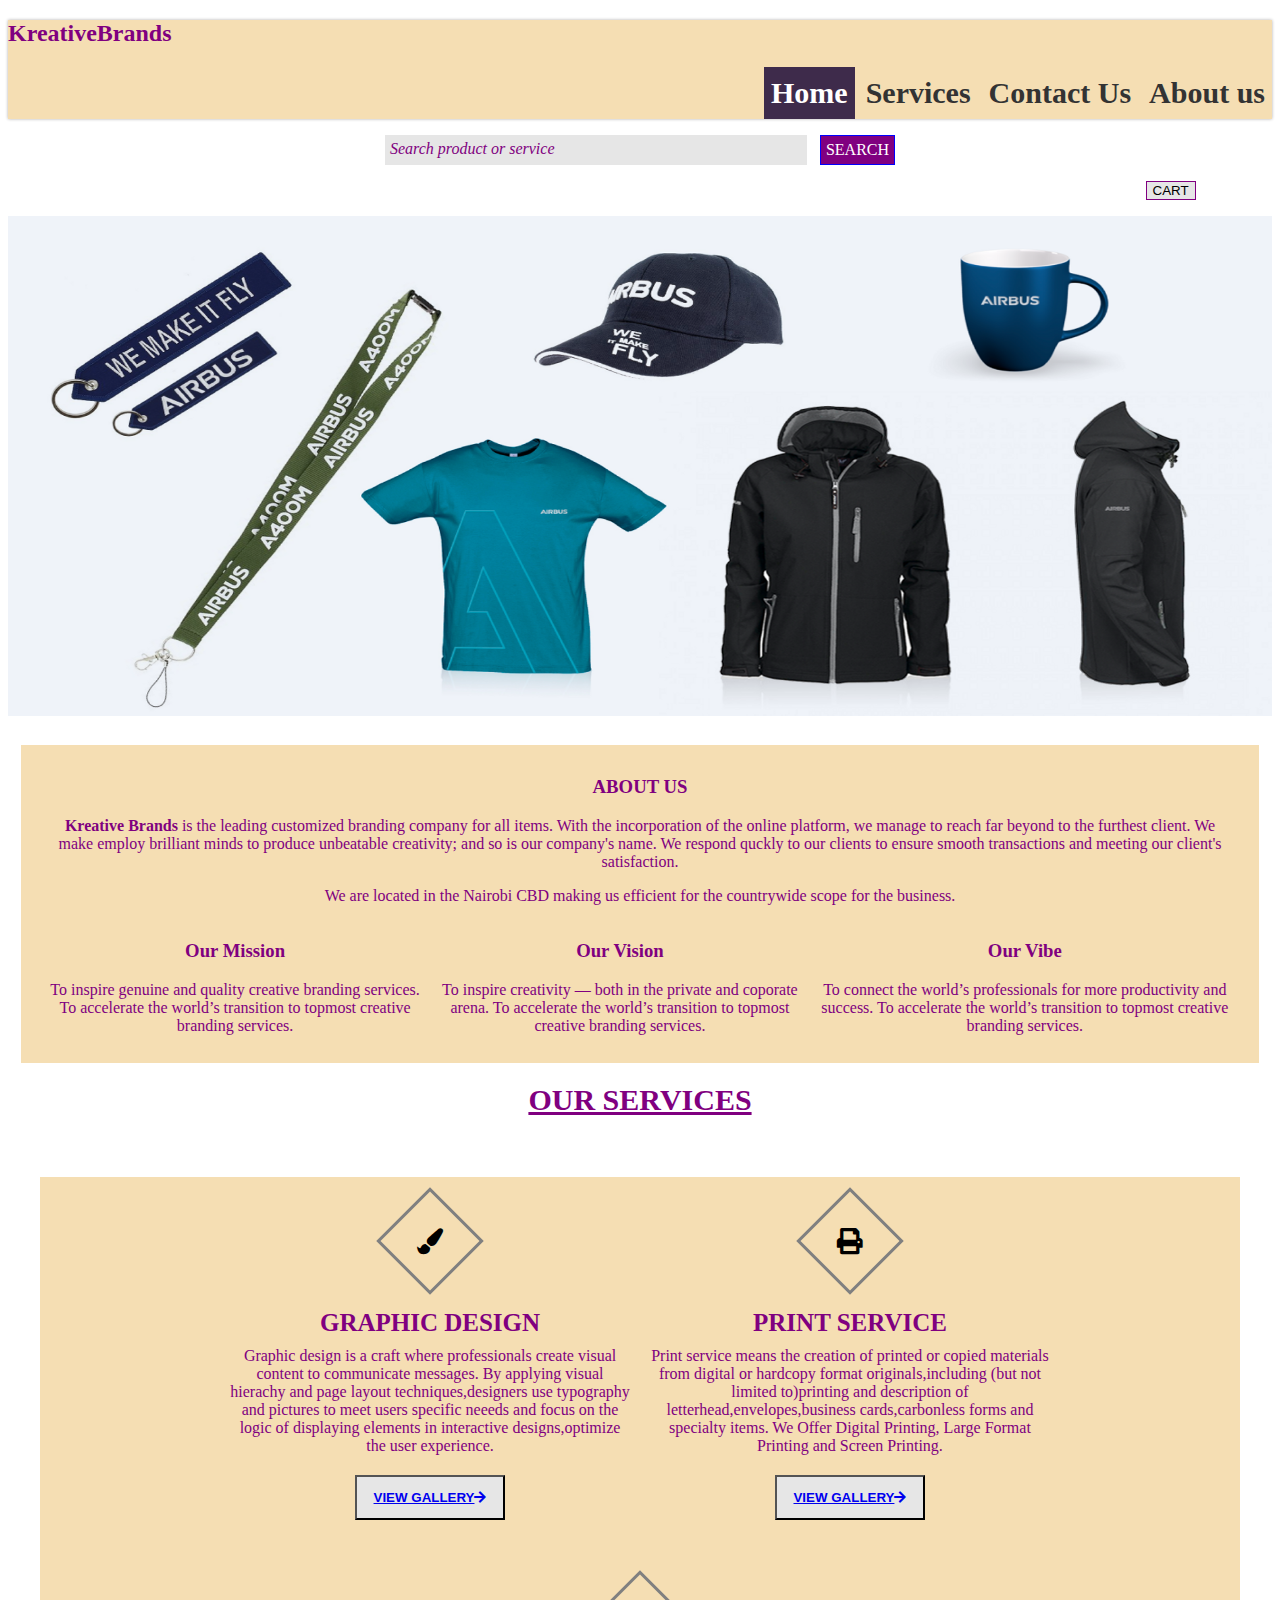
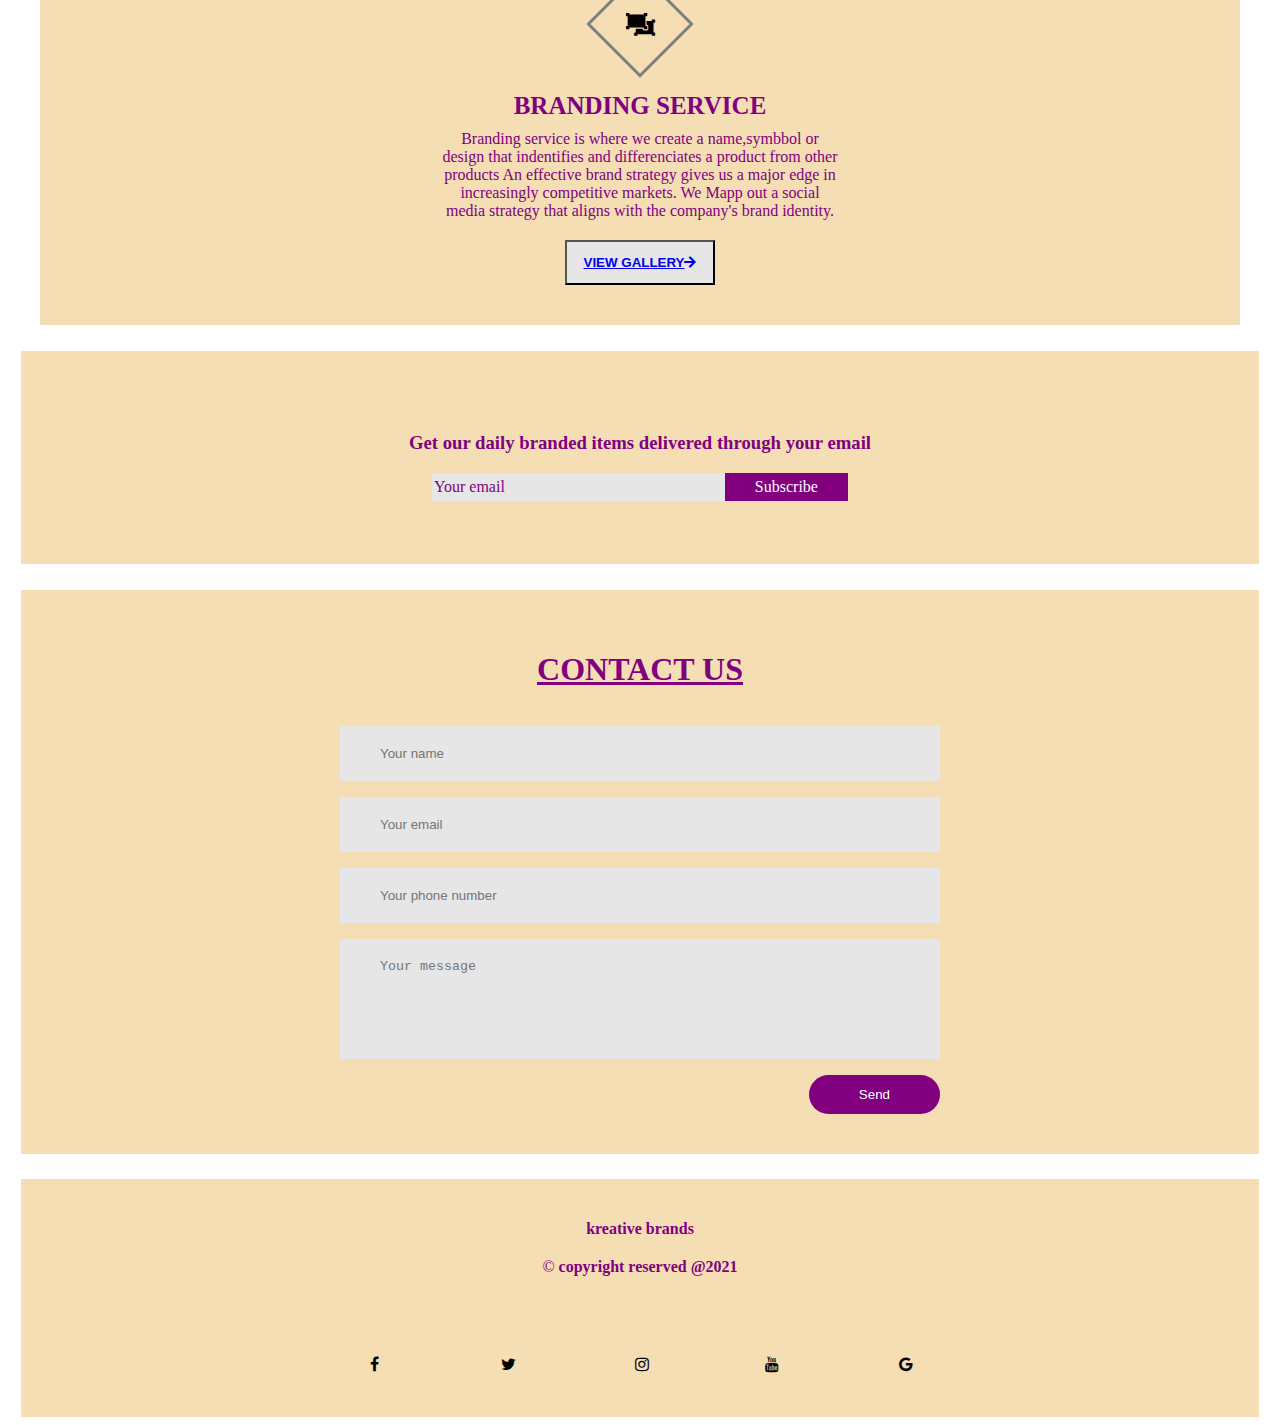
<file: index.html>
<!DOCTYPE html>
<html>
    <head>
        <meta charset="utf-8">
        <meta name="viewport" content="width=device-width">
        <link rel="stylesheet" type="text/css" href="index.css">
        <meta charset="UTF-8">
        <link rel="stylesheet" href="https://use.fontawesome.com/releases/v5.7.2/css/all.css">
        <link rel="stylesheet" href="https://cdnjs.cloudflare.com/ajax/libs/font-awesome/4.7.0/css/font-awesome.min.css">
        <script src="index.js" type="text/javascript"></script>
        <title>Kreative Brands</title>
    </head>
    <body>
        <!-- navigation bar -->
        <div class="navbar navbar-inverse navbar-fixed-top">
            <div class="topNav">
                <div class="container">
                    <div class="alignL">
                        <h2 id="name1">KreativeBrands</h2>
                    </div>
                    <div class="alignR">
                        
                        <a class="active" href=""> <span class="icon-home"></span> Home</a> 
                        <a href="#services-section"><span class="icon-user"></span> Services</a> 
                        <a href="#social"><span class="icon-edit"></span> Contact Us</a> 
                        <a href="#about"><span class="icon-envelope"></span>About us</a>
                    </div>
                </div>
            </div>
        </div>
        <div id="searchbar">
            <p id="search"><em>Search product or service</em></p>
            <p id="search-button">SEARCH</p>
        </div>
        <div id="cart">
            <button onclick="myFunction()">CART</button>
            <p id="orders"></p>
        </div>
       
        <div id="homepage">
            <img src="images/home1.png" width="100%" height="500px">
        </div>

        <!-- about -->
        <div id="about">
            <h3 id="about-header">ABOUT US</h3>
            <p class="about-explanation"><strong>Kreative Brands</strong> is the leading customized branding company for all items. With the incorporation of the online platform, we manage to reach far beyond to the furthest client. We make employ brilliant minds to produce unbeatable creativity; and so is our company's name. We respond quckly to our clients to ensure smooth transactions and meeting our client's satisfaction.</p>
            <p class="about-explanation">We are located in the Nairobi CBD making us efficient for the countrywide scope for the business.</p>
            <div id="more">
                <div id="mission">
                    <h3>Our Mission</h3>
                    <p>To inspire genuine and quality creative branding services. To accelerate the world’s transition to topmost creative branding services.</p>
                </div>
                <div id="vision">
                    <h3>Our Vision</h3>
                    <p>To inspire creativity — both in the private and coporate arena. To accelerate the world’s transition to topmost creative branding services.</p>
                </div>
                <div id="mission">
                    <h3>Our Vibe</h3>
                    <p>To connect the world’s professionals for more productivity and success. To accelerate the world’s transition to topmost creative branding services.</p>
                </div>
            </div>
        </div> 
        
        <!-- services -->
        <div id="services-section">
            <div class="inner-width">
                <h1 class="section-title"> Our Services</h1>
                <div id="service-background">
                    <div class="services-container">
                    
                        <div class="service-box">
                            <div class="service-icon">
                                 <i class="fas fa-paint-brush"></i> 
                               
                            </div>
           
                            <div class="service-title">Graphic design</div>
                            <div class="service-desc"> Graphic design is a craft where professionals create visual content to communicate messages.
                                                      By applying visual hierachy and page layout techniques,designers use typography and pictures to meet users specific neeeds and focus on the logic 
                                                      of displaying elements in interactive designs,optimize the user experience.</div>
                           <button id="gallery">
                               <a href="./images/graphic design.jpg">VIEW GALLERY<i id="arrow-2" class="fas fa-arrow-right"></i></a>
                           </button >                        
                        </div>
                        <div class="service-box">
                            <div class="service-icon">
                                <i class="fas fa-print"></i>
                            </div>
            
                            <div class="service-title">Print Service</div>
                            <div class="service-desc">Print service means the creation of printed or copied materials from digital or hardcopy format originals,including
                                                      (but not limited to)printing and description of letterhead,envelopes,business cards,carbonless forms and specialty items.
                                                      We Offer Digital Printing, Large Format Printing and Screen Printing.
            
                            </div>
                            <button id="gallery">
                                <a href="./images/printing.jpg"> VIEW GALLERY<i id="arrow-2" class="fas fa-arrow-right"></i>
                                </a>
                            </button>
                         
                       </div>
            
                       <div class="service-box">
                        <div class="service-icon">
                            <i class="fas fa-object-ungroup"></i>
                    
                        </div>
            
                        <div class="service-title">Branding service</div>
                           <div class="service-desc"> Branding service is where we create a name,symbbol or design that indentifies and differenciates a product from other products
                                                   An effective brand strategy gives us a major edge in increasingly competitive markets.
                                                    We Mapp out a social media strategy that aligns with the company's brand identity.  
                            </div>
                            <button id="gallery">
                                <a href="./images/branding.jpg"> VIEW GALLERY<i id="arrow-2" class="fas fa-arrow-right"></i></a>
                               </button>
                        </div>
                    </div>
                </div>
            </div>
        </div> 

        <!-- subscribing -->
        <div id="email">
            <h3>Get our daily branded items delivered through your email</h3>
            <div id="oneline">
                <div id="email-in">Your email</div>
                <div id="subscribe">Subscribe</div>
            </div>
        </div>
        <!-- contacts -->
        <div class="contact-section">
            <h1>CONTACT US</h1>
            <form class="contact-form" action="index.html" method="post">
                <input type="text" class="contact-form-text" placeholder="Your name">
                <input type="email" class="contact-form-text" placeholder="Your email">
                <input type="text" class="contact-form-text" placeholder="Your phone number">
                <textarea class="contact-form-text" placeholder="Your message"></textarea> </textarea>
                <input type="submit" class="contact-form-btn" value="Send"> 
            </form>
        </div>
        
        <!-- footer -->
        <div class="footer">
            <p><strong>kreative brands</strong></p>
            <p>&copy; <strong>copyright reserved @2021</p>
            </strong>
            <div id="social">
    
               <a href="#" class="fa fa-facebook"></a>
               <a href="#" class="fa fa-twitter"></a>
               <a href="#" class="fa fa-instagram"</a>
               <a href="#" class="fa fa-youtube"></a>
               <a href="#" class="fa fa-google"></a>
    
            </div>
        </div>
        <script src="index.js" type="text/javascript"></script>
    </body>
</html>
</file>
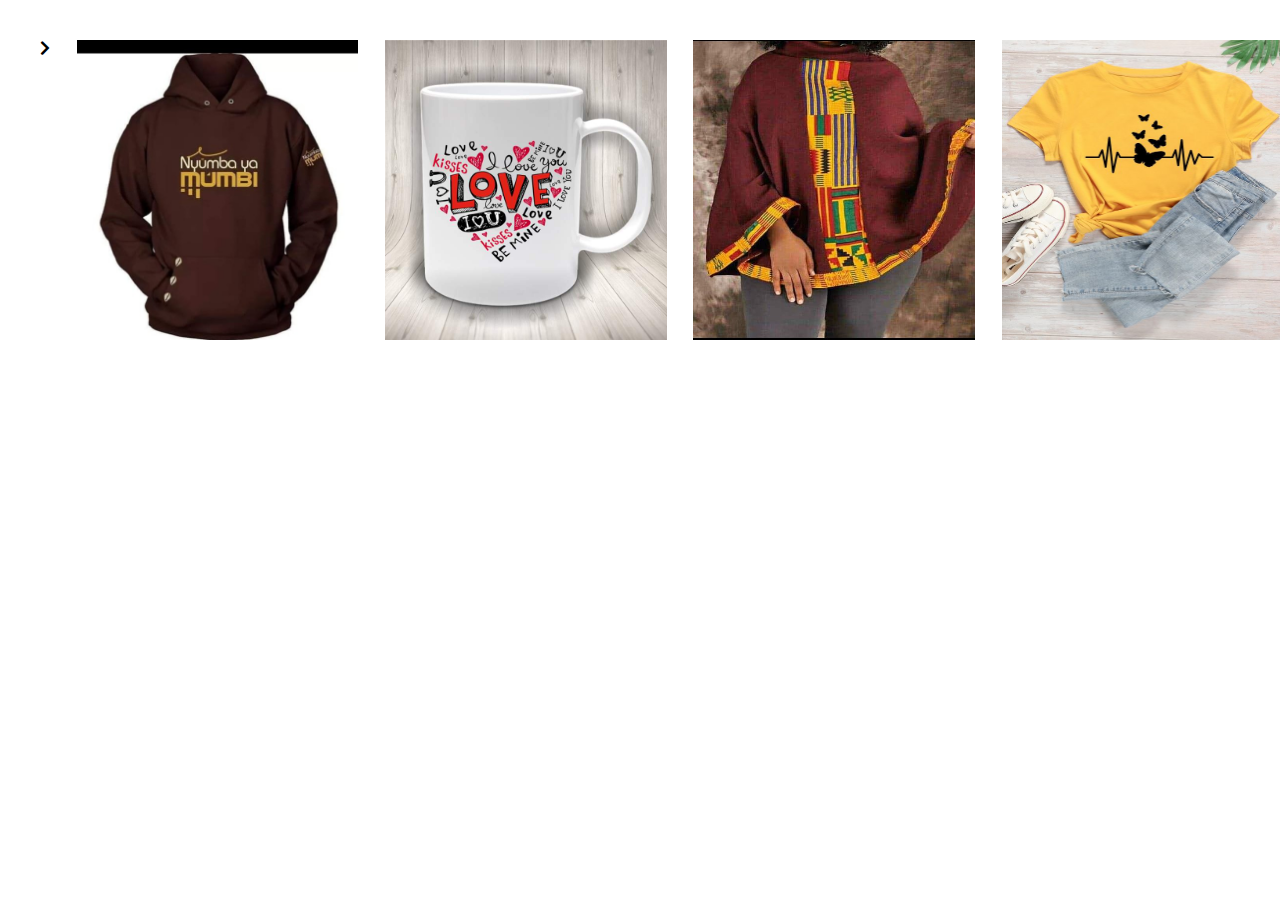
<file: images.html>
<!DOCTYPE html>
      <html lang="en">
      <head>
          <meta charset="UTF-8">
          <meta http-equiv="X-UA-Compatible" content="IE=edge">
          <meta name="viewport" content="width=device-width, initial-scale=1.0">
          <title>Kreative</title>
          <link rel="stylesheet" href="https://use.fontawesome.com/releases/v5.7.2/css/all.css">
          <link rel="stylesheet" href="images.css">
      </head>
      <body>

                  <div class="bg-image"></div>

          
              
        

          <div class="images">

            <i class="fas fa-chevron-right"></i>


              <img class="logo" src="images/IMG-20210504-WA0009.jpg">
              <img class="logo" src="images/IMG-20210504-WA0008.jpg">
              <img class="logo" src="images/IMG-20210504-WA0011.jpg">
              <img class="logo" src="images/IMG-20210504-WA0013.jpg">

              <i class="fas fa-chevron-left"></i>
          </div>
          <div></div>

            
              

          </div>



        
    </body>
    </html>
</file>
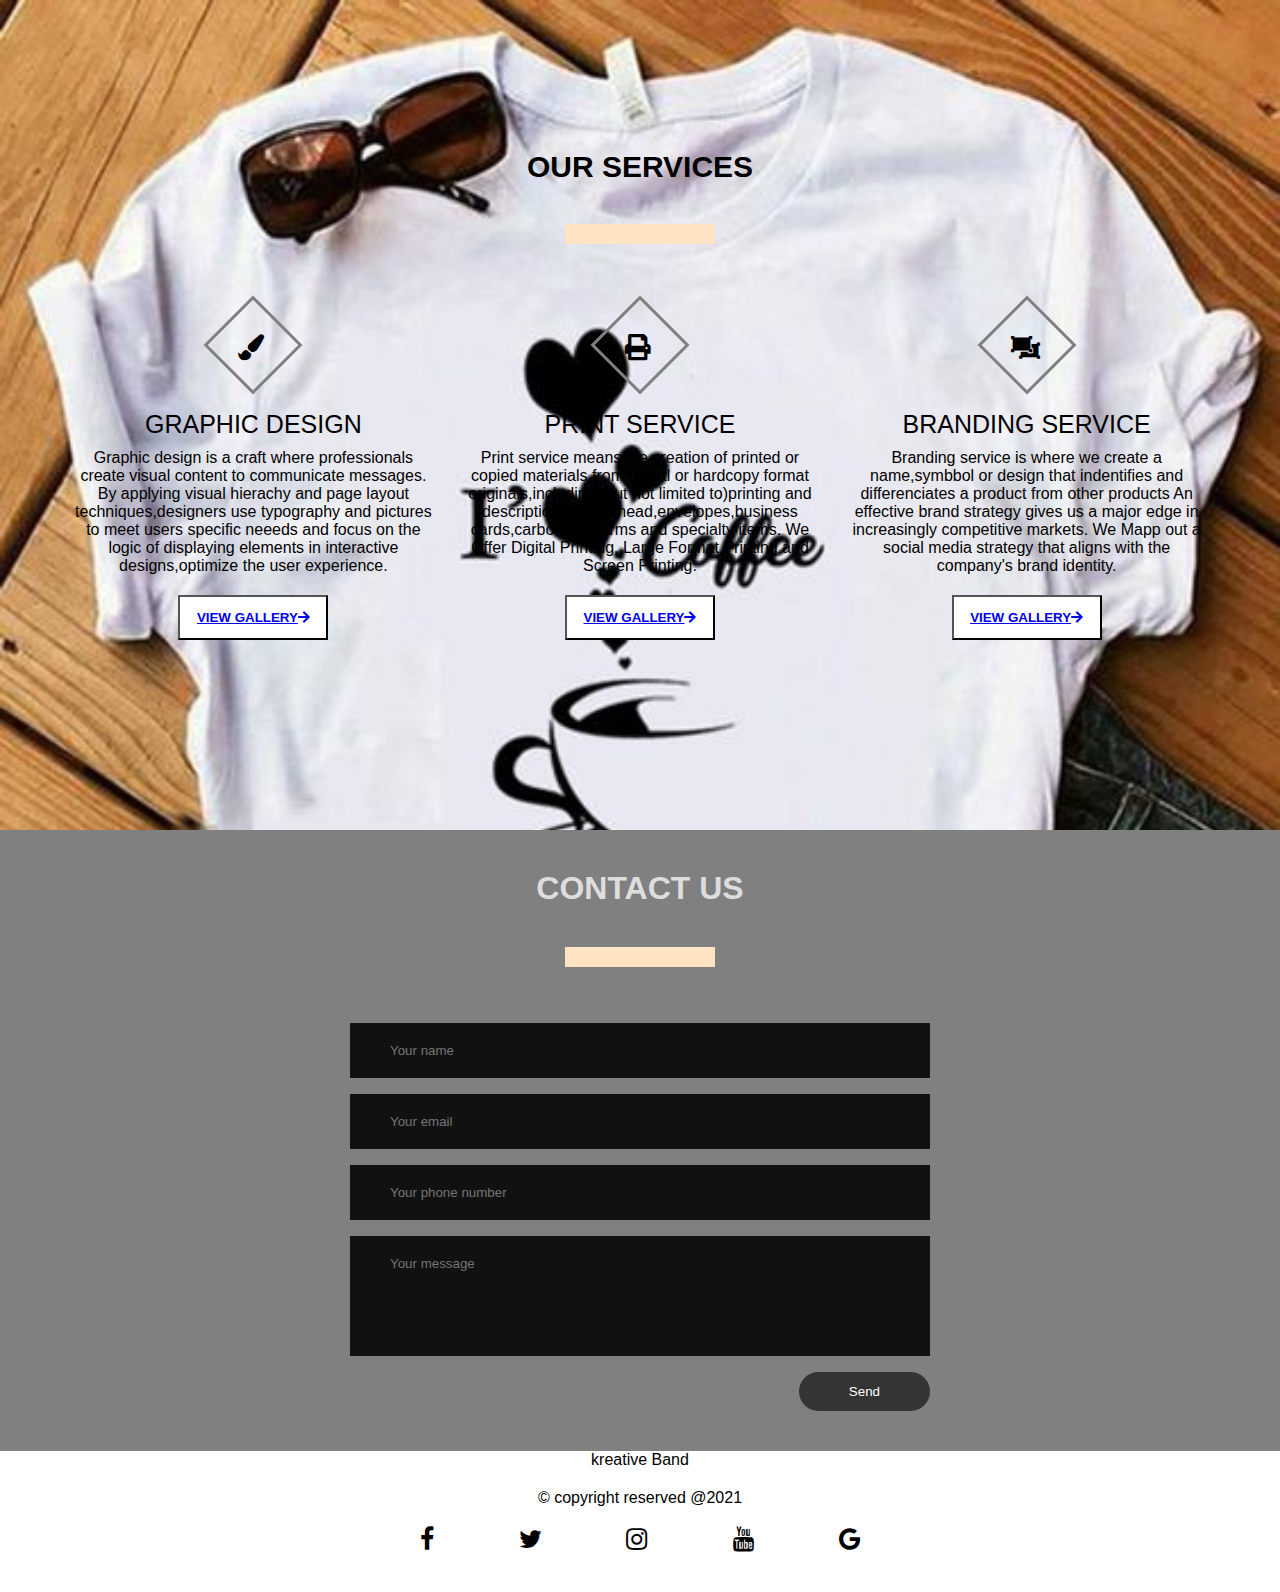
<file: services.html>
<!DOCTYPE html>
<html lang="en">
<head>
    <meta charset="UTF-8">
    <meta http-equiv="X-UA-Compatible" content="IE=edge">
    <meta name="viewport" content="width=device-width, initial-scale=1.0">
    <title>Kreative Band </title>
    <link rel="stylesheet" href="https://use.fontawesome.com/releases/v5.7.2/css/all.css">
    <link rel="stylesheet" href="https://cdnjs.cloudflare.com/ajax/libs/font-awesome/4.7.0/css/font-awesome.min.css">

    <link rel="stylesheet" href="services.css">

</head>
<body>
    <div class="services-section">
        <div class="inner-width">
            <h1 class="section-title"> Our Services</h1>
            <div class="border"></div>
            <div class="services-container">
                
                <div class="service-box">
                    <div class="service-icon">
                         <i class="fas fa-paint-brush"></i> 
                       
                    </div>
   
                    <div class="service-title">Graphic design</div>
                    <div class="service-desc"> Graphic design is a craft where professionals create visual content to communicate messages.
                                              By applying visual hierachy and page layout techniques,designers use typography and pictures to meet users specific neeeds and focus on the logic 
                                              of displaying elements in interactive designs,optimize the user experience.</div>
                   <button id="gallery">
                       <a href="./images/graphic design.jpg">VIEW GALLERY<i id="arrow-2" class="fas fa-arrow-right"></i></a>
                   </button >                        
                </div>
                <div class="service-box">
                    <div class="service-icon">
                        <i class="fas fa-print"></i>
                    </div>
    
                    <div class="service-title">Print Service</div>
                    <div class="service-desc">Print service means the creation of printed or copied materials from digital or hardcopy format originals,including
                                              (but not limited to)printing and description of letterhead,envelopes,business cards,carbonless forms and specialty items.
                                              We Offer Digital Printing, Large Format Printing and Screen Printing.
    
                    </div>
                    <button id="gallery">
                        <a href="./images/printing.jpg"> VIEW GALLERY<i id="arrow-2" class="fas fa-arrow-right"></i>
                        </a>
                    </button>
                 
               </div>
    
               <div class="service-box">
                <div class="service-icon">
                    <i class="fas fa-object-ungroup"></i>
            
                </div>
    
                <div class="service-title">Branding service</div>
                   <div class="service-desc"> Branding service is where we create a name,symbbol or design that indentifies and differenciates a product from other products
                                           An effective brand strategy gives us a major edge in increasingly competitive markets.
                                            We Mapp out a social media strategy that aligns with the company's brand identity.  
                    </div>
                    <button id="gallery">
                        <a href="./images/branding.jpg"> VIEW GALLERY<i id="arrow-2" class="fas fa-arrow-right"></i></a>
                       </button>
                </div>
            </div>
        </div>
    </div> 

    <div class="contact-section">
        <h1>CONTACT US</h1>
        <div class="border"></div>
        <form class="contact-form" action="index.html" method="post">
            <input type="text" class="contact-form-text" placeholder="Your name">
            <input type="email" class="contact-form-text" placeholder="Your email">
            <input type="text" class="contact-form-text" placeholder="Your phone number">
            <textarea class="contact-form-text" placeholder="Your message"></textarea> </textarea>
            <input type="submit" class="contact-form-btn" value="Send"> 
        </form>
    </div>

    <div class="footer">
        <p>kreative Band </p>
        <p>&copy; copyright reserved @2021</p>
       
        <div class="social">

           <a href="#" class="fa fa-facebook"></a>
           <a href="#" class="fa fa-twitter"></a>
           <a href="#" class="fa fa-instagram"</a>
           <a href="#" class="fa fa-youtube"></a>
           <a href="#" class="fa fa-google"></a>

        </div>
    </div> 

    
    
    
</body>
</html>
</file>
<file: index.css>
body{
  color: purple;
}
.topNav{padding: 0;
  background: wheat;
  box-shadow: 0 0 3px #B1AFAF;}
.topNav a{color:#333; 
  font-size: 30px; font-weight:bold;
   display:inline-block;  
   padding:9px 7px;
  text-decoration: none;
  }
.topNav a:hover, .topNav a.active{
color:#fff; background:#3e2b4b; text-decoration:none
}

.alignR{
text-align: right;
}

#searchbar{
display: flex;
flex-direction: row;
justify-content: center;
}

#search{
  padding: 5px 20% 5px 5px;
  color: purple;
  background-color: rgb(230, 230, 230);
}
#search:hover{
  background: none;
  border: 2px solid purple;
}
#search-button{
  padding: 5px 5px 5px 5px; 
  border: 1px solid blue;
  margin-left: 1%;
  background-color: purple;
  color: white;
}
#search-button{
  cursor: pointer;
}
#cart{
width: 10%;
float: right;
}
#cart>button{
  border: 1px solid purple;
  background-color: rgb(230, 230, 230);
}

#service-background{
  background-image: url("images/brand.gif");
}
.services-section{
  background-attachment: fixed;
  background-size:cover;
  padding: 150px 0; 
  text-align: center;
  margin: 0;
  padding: 0;
  font-family: sans-serif;
}
.inner-width{
 width: 100%;
 max-width: 1200px;
 margin: auto;
 padding: 0 20px;
 overflow: hidden;

}
.section-title{
 text-align: center;
 text-transform: uppercase;
 font-size: 30px;
  text-decoration-line: underline;
}
.border{
 width: 360px;
 height: 4px;
 background: #82ccdd;
 margin: 40px auto;


}
#gallery{
 margin-bottom: 30px;
 justify-content: center;
 align-items: center;
 color: purple;
 background-color: rgb(230, 230, 230);
 text-decoration: none;
 height: 45px;
 width: 150px;
 margin-top: 20px;
 
 font-weight: 700;

}

#about{
background-color: wheat;
margin-top: 2%; margin-left: 1%; margin-right: 1%;
text-align: center;
padding: 1% 2% 1% 2%;
}
#more{
display: flex;
flex-direction: row;
justify-content: space-around;
}

.services-container{
 display: flex;
 flex-wrap: wrap;
 justify-content: center;
 background-color: wheat;
 margin-top: 5%;

}
.service-box{
 max-width: 33.33% ;
 padding: 10px;
 text-align: center;
 color: black;
 cursor: pointer;
}

.service-icon{
 display: inline-block;
 width: 70px;
 height: 70px;
 border: 3px solid grey;
 color: black;
 transform: rotate(45deg);
 margin-bottom: 30px;
 margin-top: 16px;
 transition: 0.3s linear;

}
.service-icon i{
 line-height: 70px;
 transform: rotate(-45deg);
 font-size: 26px;

}
.service-box:hover  .service-icon{
 background: purple;
 color: #ddd;
}
.service-title{
 font-size: 25px;
 text-transform: uppercase;
 margin-bottom: 10px;
 color: purple;
 font-weight: bold;
 

}
.service-title:hover{
 color: #82ccdd; 

}
.service-desc{
 color: purple;
}

#email{
  background-color: wheat;
  padding-bottom: 5%; padding-top: 5%;
  margin-top: 2%;
  margin-left: 1%;margin-right: 1%;
}
#email>h3{
  text-align: center;
  color: purple;
  
}
#oneline{
  display: flex;
  flex-direction: row;
  justify-content: center;
}
#email-in{
  text-align: left;
  padding: 5px 220px 5px 2px;
  color: purple;
  background-color: rgb(230, 230, 230);
}
#email-in:hover{
  background: none;
  border: 2px solid purple;
}
#subscribe{
  padding: 5px 30px 5px 30px;
  background-color: purple;
  color: white;

}

.contact-section{
  background: wheat;
  background-size: cover;
  padding: 40px 0;
  color: purple;
  margin-top: 5%; margin-top: 2%; margin-left: 1%; margin-right: 1%;
}

.contact-section h1{
  text-align: center;
  text-decoration-line: underline;

}
.border{
  width: 150px;
  height: 20px;
  background: bisque;
 

}
.contact-form{
  max-width: 600px;
  margin: auto;
  padding: 0 10px;
  overflow: hidden;
}
.contact-form-text{
  display: block;
  width: 100%;
  box-sizing: border-box;
  margin: 16px 0;
  border: 0;
  background-color: rgb(230, 230, 230);
  color: purple;
  padding: 20px 40px;
  outline: none;
  transition: 0.5s;
}
.contact-form-text:hover{
  background: none;
  border: 2px solid purple;
}
textarea.contact-form-text{
  resize: none;
  height: 120px;
}
.contact-form-btn{
  float: right;
  border: 0;
  background: purple;
  color: white;
  padding: 12px 50px;
  border-radius: 20px;
  cursor: pointer;
}

.contact-form-btn:hover{
  background: blue;
}

.fa {
  padding: 20px;
  font-size: 25px;
  width: 50px;
  text-align: center;
  text-decoration: none;
  color: black;
  display: inline;
  padding: 40px;
  margin-top: 20px;

}


.fa:hover {
  color: blue;
}
.footer{
  border-top: 0px solid black;
  text-align: center;
  padding-bottom: 5px;
  box-sizing: border-box;
  background-color: wheat;
  color: purple;
  margin-top: 2%;
  padding-top: 2%;
  margin-left: 1%; margin-right: 1%;
}
.footer p{
margin-bottom: 20px;
}
</file>
<file: images.css>
body{
    margin: 40px;
} 


.images{
display: flex;
justify-content: space-between;
width: 100vw;
height: 25%;
margin-top: 2%;
}

.logo{
height: 300px;
width: 22%;
}

.images{
    display: flex;
    justify-content: space-between;
    width: 100vw;
    height: 25%;
    margin-top: 2%;

}
</file>
<file: services.css>
*{
    margin: 0;
    padding: 0;
    font-family: sans-serif;
    box-sizing: border-box;
}

.services-section{
   background: url(./images/background.jpg); 
   background-attachment: fixed;
   background-size:cover;
   padding: 150px 0; 
   text-align: center;
}
.topNav{padding: 0;
    background: #679bb3;
    box-shadow: 0 0 3px #B1AFAF;
    width: 100%;
  }
.topNav a{color:#333; 
    font-size: 30px; font-weight:bold;
     display:inline-block;  
     padding:9px 7px;
    text-decoration: none;
    }
.topNav a:hover, .topNav a.active{color:#fff;
   background:#3e2b4b; 
   text-decoration:none;
  
  }

.alignR{text-align: left;}
slideshow-container {
    max-width: 1000px;
    position: relative;
    margin: auto;
  }
.inner-width{
    width: 100%;
    max-width: 1200px;
    margin: auto;
    padding: 0 20px;
    overflow: hidden;

}
.section-title{
    text-align: center;
    color: black;
    text-transform: uppercase;
    font-size: 30px;

}
.border{
    width: 150px;
    height: 4px;
    background: #82ccdd;
    margin: 40px auto;


}
#gallery{
    margin-bottom: 30px;
    
    
    justify-content: center;
    align-items: center;
    color: #F15A29;
    background-color: white;
    
    height: 45px;
    width: 150px;
    margin-top: 20px;
    
    font-weight: 700;

}


.services-container{
    display: flex;
    flex-wrap: wrap;
    justify-content: center;

}
.service-box{
    max-width: 33.33% ;
    padding: 10px;
    text-align: center;
    color: black;
    cursor: pointer;
}

.service-icon{
    display: inline-block;
    width: 70px;
    height: 70px;
    border: 3px solid grey;
    color: black;
    transform: rotate(45deg);
    margin-bottom: 30px;
    margin-top: 16px;
    transition: 0.3s linear;

}
.service-icon i{
    line-height: 70px;
    transform: rotate(-45deg);
    font-size: 26px;

}
.service-box:hover  .service-icon{
    background: black;
    color: #ddd;
}
.service-title{
    font-size: 25px;
    text-transform: uppercase;
    margin-bottom: 10px;
    color:  black;
    

}
.service-title:hover{
    color: #82ccdd; 

}
.section-desc{
    font-size: 34px;
}




.contact-section{
    background: gray;
    background-size: cover;
    padding: 40px 0;
}

.contact-section h1{
    text-align: center;
    color: #ddd;

}
.border{
    width: 150px;
    height: 20px;
    background: bisque;
   

}
.contact-form{
    max-width: 600px;
    margin: auto;
    padding: 0 10px;
    overflow: hidden;
}
.contact-form-text{
    display: block;
    width: 100%;
    box-sizing: border-box;
    margin: 16px 0;
    border: 0;
    background: #111;
    padding: 20px 40px;
    outline: none;
    color: #ddd;
    transition: 0.5s;


}
textarea.contact-form-text{
    resize: none;
    height: 120px;
}
.contact-form-btn{
    float: right;
    border: 0;
    background: #343434 ;
    color: #fff;
    padding: 12px 50px;
    border-radius: 20px;
    cursor: pointer;
}

.contact-form-btn:hover{
    background: blue;
}

 .fa {
    padding: 20px;
    font-size: 25px;
    width: 50px;
    text-align: center;
    text-decoration: none;
    color: black;
    display: inline;
    padding: 40px;
    margin-top: 20px;

  }
  
  
  .fa:hover {
    color: blue;
  }
  .footer{
    border-top: 0px solid black;
    text-align: center;
    padding-bottom: 5px;
    box-sizing: border-box;
    background-color: white;

}
.footer p{
margin-bottom: 20px;
}
</file>
